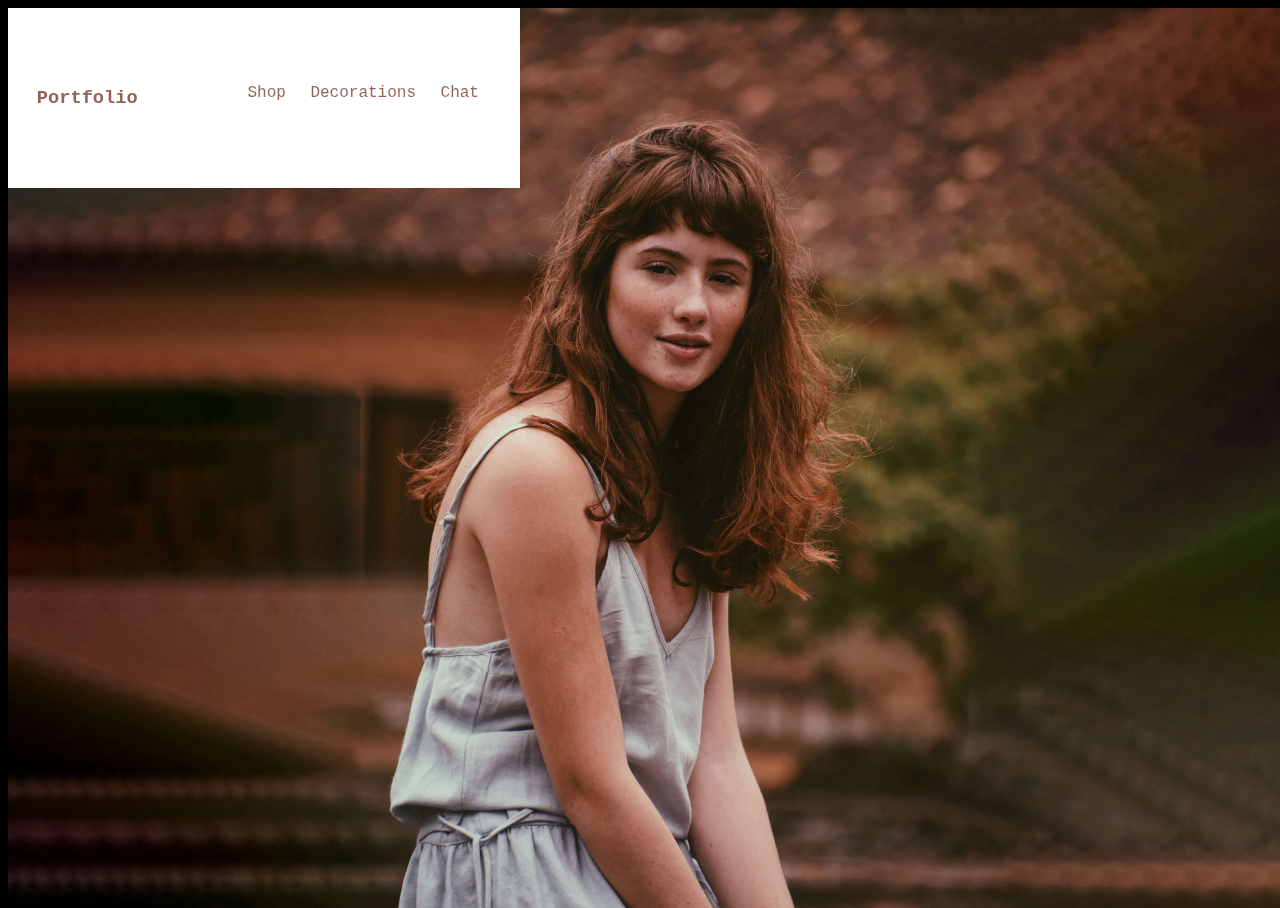
<file: index.html>
<!DOCTYPE html>
<html lang="en">
<head>
    <meta charset="UTF-8">
    <title>Здесь мог быть ваш тайтл</title>
    <link rel="stylesheet" href="src/resources/static/css/style.css">
</head>
<header>
    <nav>
        <div class="nav-closed">
            <h3><a href="#">Portfolio</a></h3>
            <ul class="nav-links">
                <li class="nav-button"><a href="#">Shop</a></li>
                <li class="nav-button"><a href="decorations.html">Decorations</a></li>
                <li class="nav-button"><a href="https://dokep2.github.io/2022-2-VK-EDU-FS-Frontend-S-ELIZBARASHVILI/">Chat</a>
                </li>
            </ul>
        </div>
        <div id="shop" class="nav-open">
            <div class="clothing">
                <h2>Clothes</h2>
                <ul>
                    <li><a href="#">Hats</a></li>
                    <li><a href="#">Swimsuit</a></li>
                    <li><a href="#">Underwear</a></li>
                    <li><a href="#">Misc</a></li>
                </ul>
            </div>
            <div class="nav-images">
                <img src="src/resources/static/files/hoodie.jpeg" alt="">
                <img src="src/resources/static/files/hats.jpeg" alt="">
            </div>
        </div>
        <div id="blog" class="nav-open-2">
            <div class="blog">

            </div>
        </div>
    </nav>
    <img class="cover" src="src/resources/static/files/long-cover.jpg" alt="">
</header>
<body>
<script src="src/resources/static/js/anime.min.js"></script>
<script src="src/resources/static/js/http_cdnjs.cloudflare.com_ajax_libs_gsap_2.1.2_plugins_CSSPlugin.min.js"></script>
<script src="src/resources/static/js/http_cdnjs.cloudflare.com_ajax_libs_gsap_2.1.2_TimelineLite.min.js"></script>
<script src="src/resources/static/js/http_cdnjs.cloudflare.com_ajax_libs_gsap_2.1.2_TweenLite.min.js"></script>
<script src="src/resources/static/js/app.js" type="module"></script>
</body>
</html>
</file>
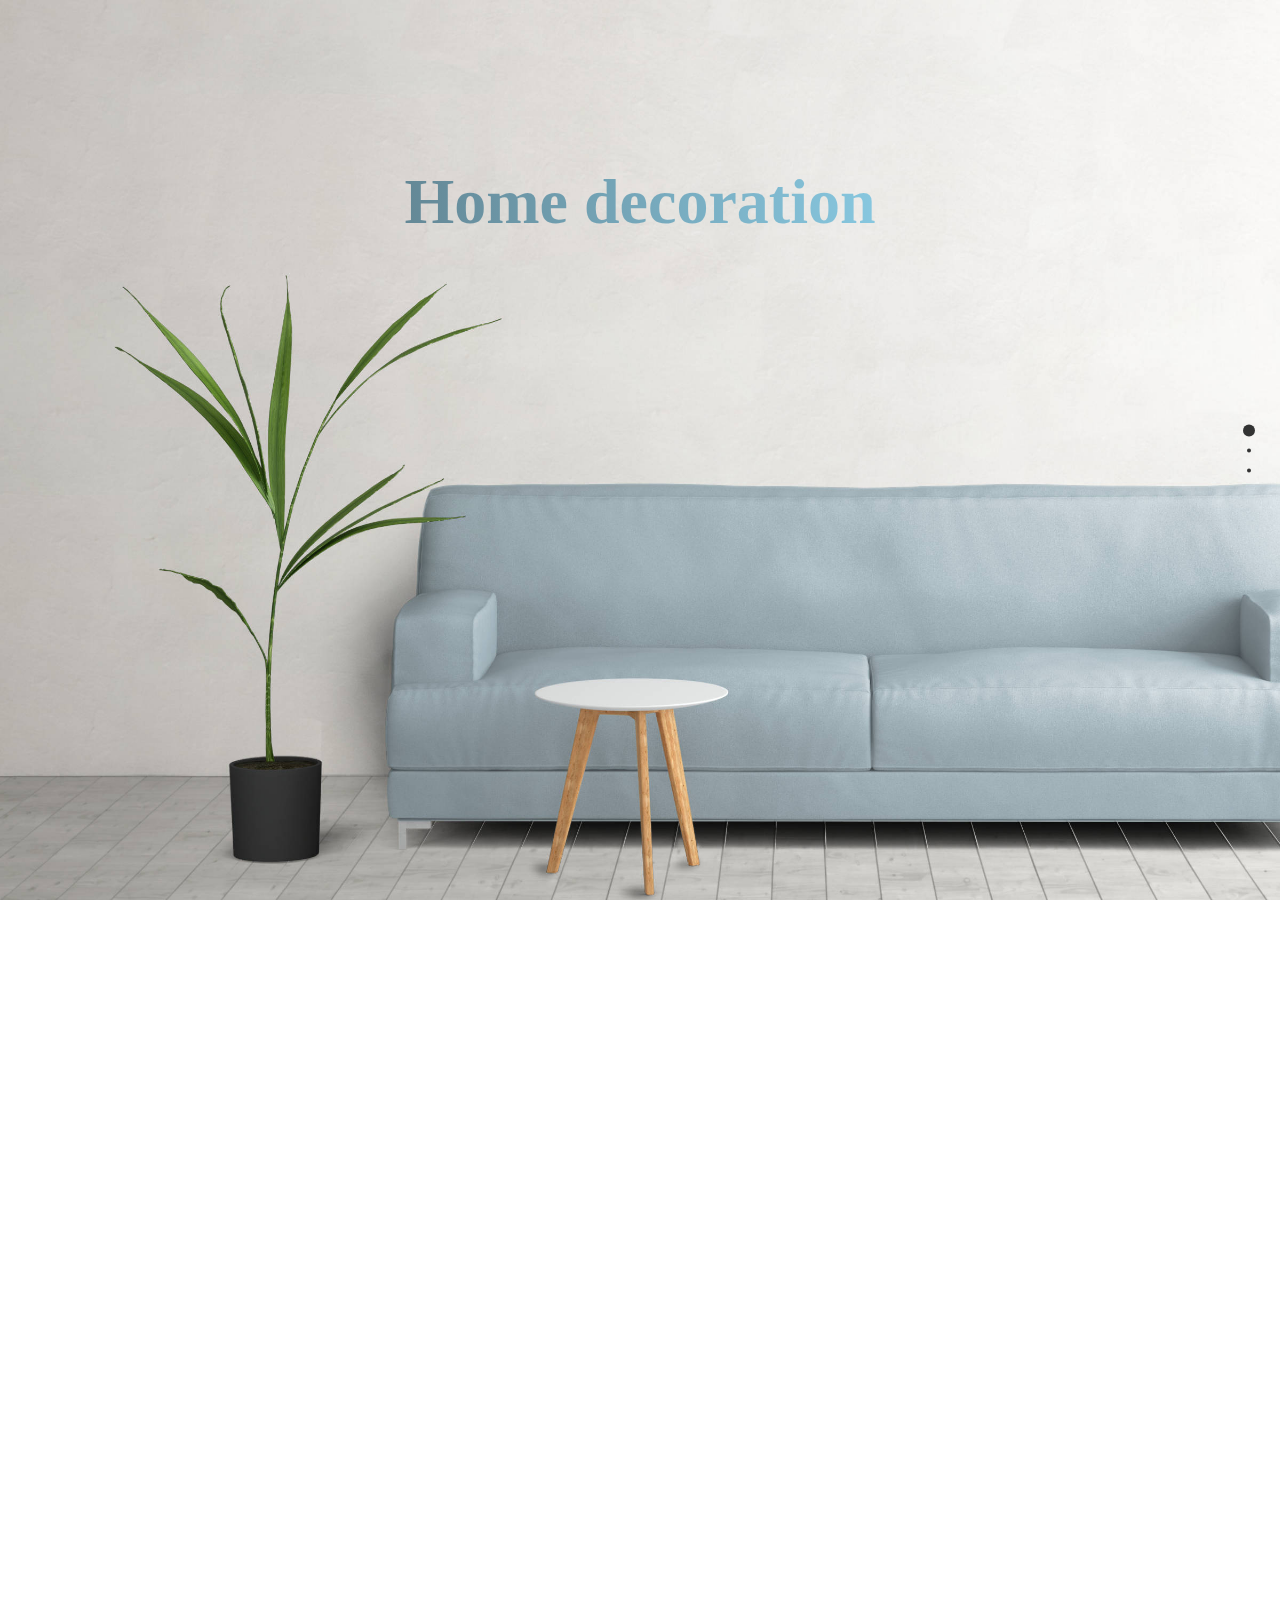
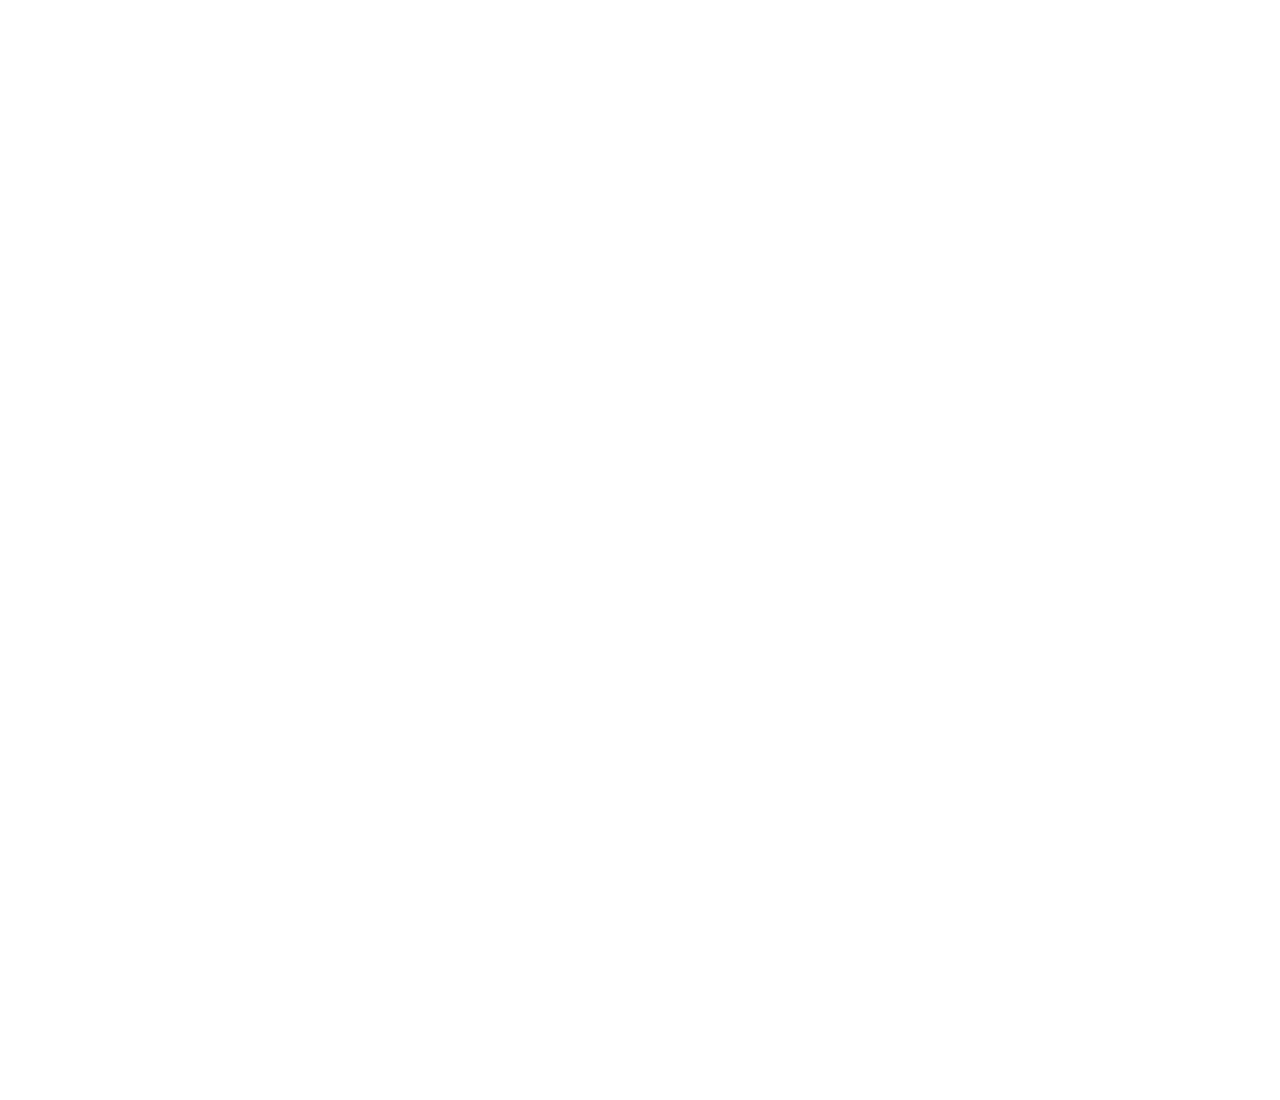
<file: lab1/src/decorations.html>
<!doctype html>
<html lang="en">
<head>
    <meta charset="UTF-8">
    <meta name="viewport"
          content="width=device-width, user-scalable=no, initial-scale=1.0, maximum-scale=1.0, minimum-scale=1.0">
    <meta http-equiv="X-UA-Compatible" content="ie=edge">
    <link rel="stylesheet" href="./resources/static/css/blog.css">
    <link rel="stylesheet" href="./resources/static/css/fullpage.min.css">
    <title>Document</title>
</head>
<body>
<div id="blog">
    <section class="section s1">
        <h1>Home decoration</h1>
    </section>
    <section class="section s2">
        <h1>Different Styles</h1>
        <div class="description">
            <ul>
                <span class="style">Mid-Century Modern Chair:</span> This style of chair features a sleek, modern design
                with
                tapered legs, clean
                lines, and a minimalist aesthetic.
            </ul>
            <ul>
                <span class="style">Traditional Upholstered Chair:</span>
                This classic style of chair features a comfortable upholstered seat and
                back with ornate details such as rolled arms, carved legs, and decorative fabrics.
            </ul>
            <ul>
                <span class="style">Contemporary Swivel Chair:</span>
                This modern style of chair features a swiveling base and a variety of
                upholstery options, making it perfect for any home office or living room.
            </ul>
        </div>
        <img src="./resources/static/files/chair2.png" alt="chair" class="chair"/>
        <img src="./resources/static/files/chair3.png" alt="chair" class="chair"/>
        <img src="./resources/static/files/chair1.png" alt="chair" class="chair"/>
    </section>
    <section class="section s1">
        <h1>Home Decoration</h1>
    </section>
</div>
<script src="./resources/static/js/fullpage.min.js"></script>
<script src="./resources/static/js/blog.js"></script>
<script src="https://cdnjs.cloudflare.com/ajax/libs/gsap/3.11.4/gsap.min.js"
        integrity="sha512-f8mwTB+Bs8a5c46DEm7HQLcJuHMBaH/UFlcgyetMqqkvTcYg4g5VXsYR71b3qC82lZytjNYvBj2pf0VekA9/FQ=="
        crossorigin="anonymous" referrerpolicy="no-referrer"></script>
</body>
</html>
</file>
<file: src/resources/static/css/style.css>
/*html, body {*/
/*    margin: 0;*/
/*    height: 100%;*/
/*}*/

/*.container {*/
/*    !*background-color: #d4ffe8;*!*/
/*    border-radius: 15px;*/
/*}*/

/*.navbar {*/
/*    !*background-color: #53bdff !important;*!*/
/*    border-radius: 15px;*/
/*    display: flex;*/
/*    flex-direction: row;*/
/*    margin: 0 auto;*/
/*}*/

/*.nav-F, .navbar-text {*/
/*    font-family: Verdana, sans-serif;*/
/*    margin: 50px 50px 50px 50px;*/
/*    text-transform: uppercase;*/
/*    border-radius: 7px;*/
/*    font-weight: 700;*/
/*    letter-spacing: 0.04em;*/
/*    display: inline-block;*/
/*    text-align: center;*/
/*    vertical-align: middle;*/
/*    touch-action: manipulation;*/
/*    cursor: pointer;*/
/*    background-image: none;*/
/*    white-space: nowrap;*/
/*    padding: 6px 12px;*/
/*    font-size: 18px;*/
/*    line-height: 1.428571429;*/
/*}*/

/*div {*/

/*    font-family: Verdana, sans-serif;*/
/*}*/

/*body {*/
/*    background-color: white;*/
/*}*/

/*.logo {*/
/*    margin: auto auto auto 20px;*/
/*    cursor: pointer;*/
/*}*/

footer {
    display: flex;
    width: 100%;
    background: none;
}

.lightMode {
    display: flex;
    justify-content: center;
    align-items: center;
    margin-right: 50px;
}

svg {
    cursor: pointer;
}

html, body {
    height: 100%;
    width: 100%;
    /*font-family: 'Raleway', sans-serif;*/
    font-family: "Lucida Console", Monaco, monospace;
    background: black;
    overflow-x: hidden;
    overflow-y: hidden;
}

header {
    height: 100vh;
    position: relative;
    display: flex;
}


a {
    background-image: linear-gradient(
            to right,
            #54b3d6,
            #54b3d6 50%,
            #916356 50%
    );
    background-size: 200% 100%;
    background-position: -100%;
    display: inline-block;
    padding: 5px 0;
    position: relative;
    -webkit-background-clip: text;
    -webkit-text-fill-color: transparent;
    transition: all 0.3s ease-in-out;
}

a:before {
    content: '';
    background: #54b3d6;
    display: block;
    position: absolute;
    bottom: -3px;
    left: 0;
    width: 0;
    height: 3px;
    transition: all 0.3s ease-in-out;
}

a:hover {
    background-position: 0;
}

a:hover::before {
    width: 100%;
}


.cover {
    height: 100%;
    width: 100%;
    position: absolute;
    top: 0;
    right: 0;
    object-fit: cover;
    object-position: top;
}

nav {
    background: white;
    z-index: 2;
    width: 40%;
    height: 20%;
    color: #916356;
}

.nav-closed {
    display: flex;
    justify-content: space-around;
    align-items: center;
    height: 20%;
    width: 40%;
    position: absolute;
}

.nav-closed * {
    cursor: pointer;
}

.nav-closed ul {
    display: flex;
    width: 50%;
    justify-content: space-around;
    list-style: none;
}

.nav-open {
    position: absolute;
    width: 40%;
    height: 80%;
    top: 20%;
    display: flex;
    flex-direction: column;
    justify-content: space-evenly;
    align-items: center;
    opacity: 0;
    pointer-events: none;
}

.clothing, .blog {
    display: flex;
    justify-content: space-around;
    align-items: center;
    width: 100%;
}

* h2 {
    font-size: 50px;
}

* ul li {
    padding-bottom: 10px;
}

* ul {
    list-style: none;
}

* ul li a {
    text-decoration: none;
    color: #916356;
}

.nav-images {
    display: flex;
    justify-content: space-around;
    width: 100%;
}

.cover-date {;
    position: absolute;
    left: 10%;
    right: 10%;
    bottom: 10%;
    opacity: 0.7;
    color: white;
}

.nav-images img {
    height: 250px;
}
</file>
<file: lab1/src/resources/static/css/blog.css>
* {
    margin: 0;
    padding: 0;
    box-sizing: border-box;
}

.chair {
    height: 60%;
    position: absolute;
    top: 70%;
    left: 70%;
    transform: translate(-70%, -70%);
}

.s1 {
    background-image: url("../files/couch.jpg");
    background-size: cover;
}

.section h1 {
    font-size: 64px;
    position: absolute;
    top: 20%;
    left: 50%;
    transform: translate(-50%, -20%);
    background: linear-gradient(to left, #87c7df, #648896);
    -webkit-background-clip: text;
    -webkit-text-fill-color: transparent;
}

.s2 {
    background: linear-gradient(to left top, #cbcbcb, white);

}

.s2 h1 {
    font-size: 48px;
    background: linear-gradient(to left, #303030, #414141);
    -webkit-background-clip: text;
    -webkit-text-fill-color: transparent;
}

.description {
    width: 50%;
    margin: 30% 20% 20% 5%;
    font-size: 20px;
}

.description ul {
    margin: 50px 0;;
    line-height: 30px;
}

.style {
    font-size: 30px;
    font-weight: bold;
    background: linear-gradient(to left, #87c7df, lightcoral);
    -webkit-background-clip: text;
    -webkit-text-fill-color: transparent;
    font-family: Calibri, serif;
}
</file>
